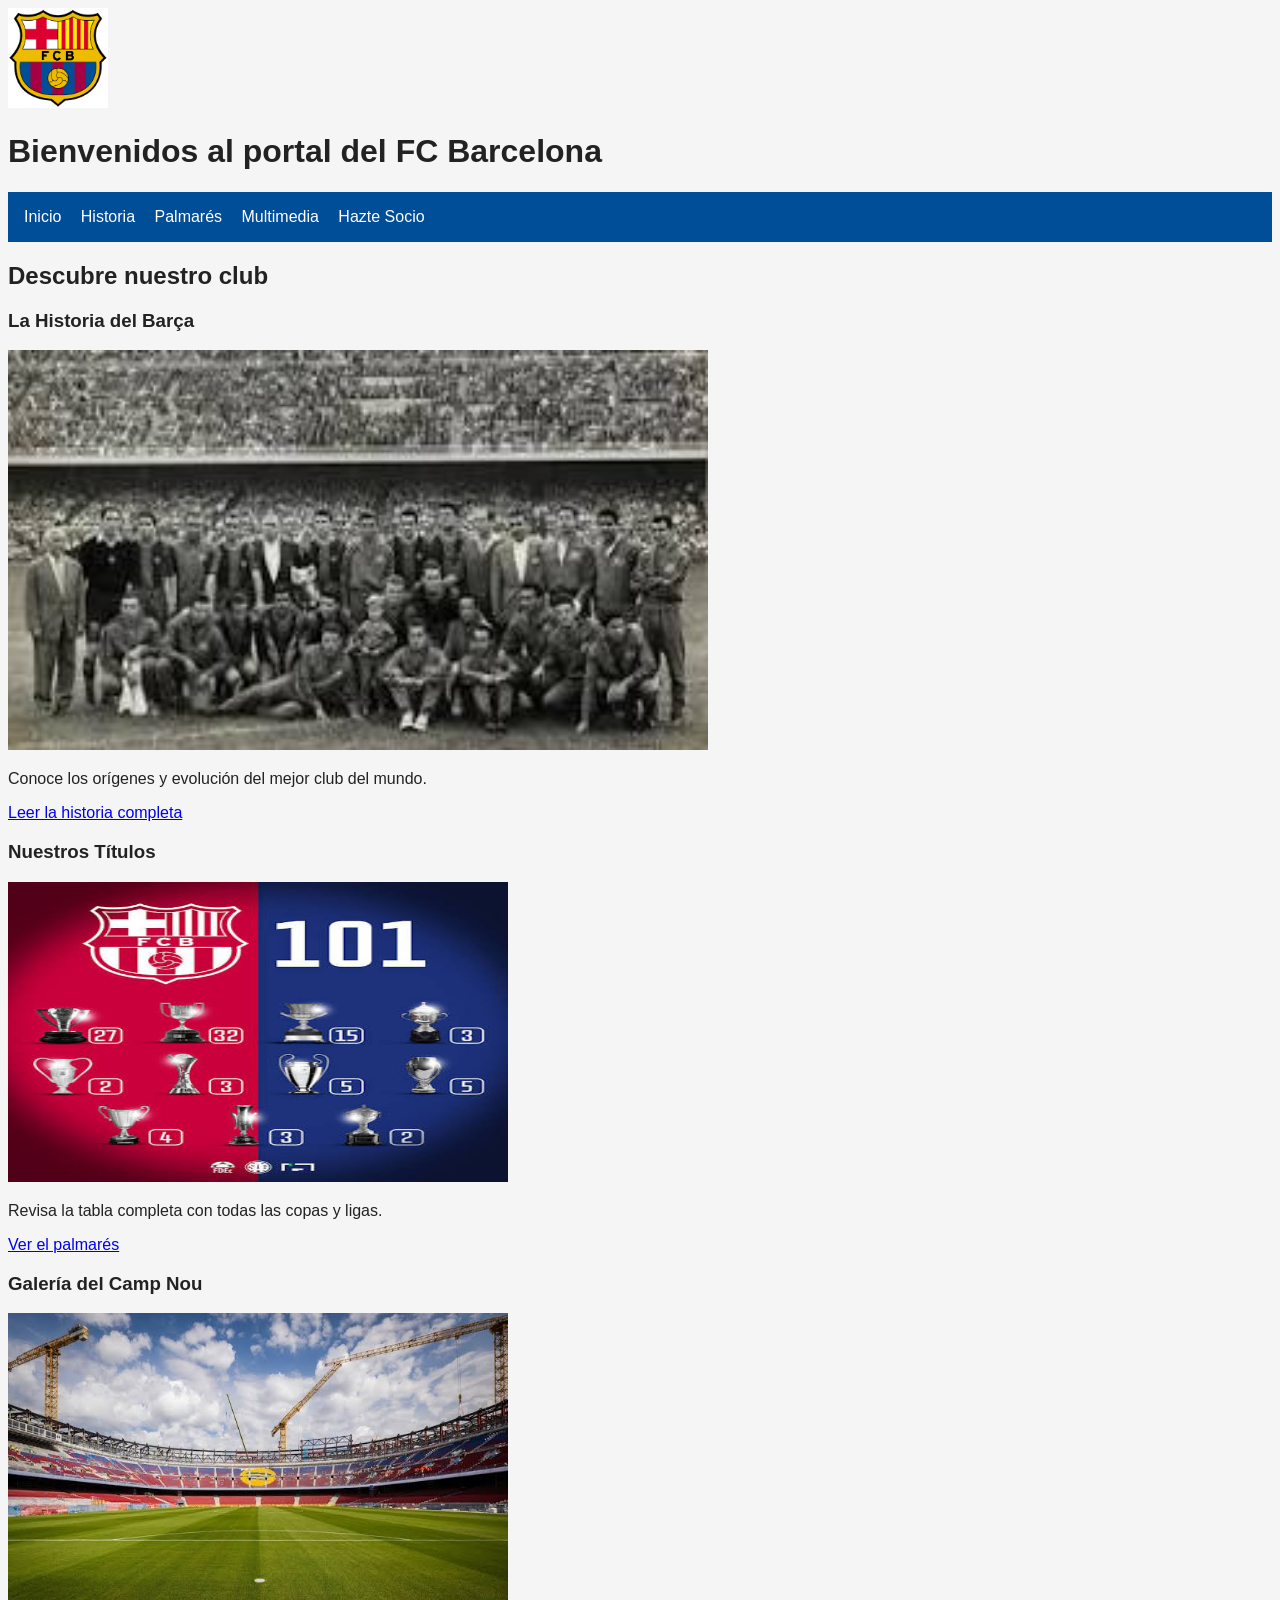
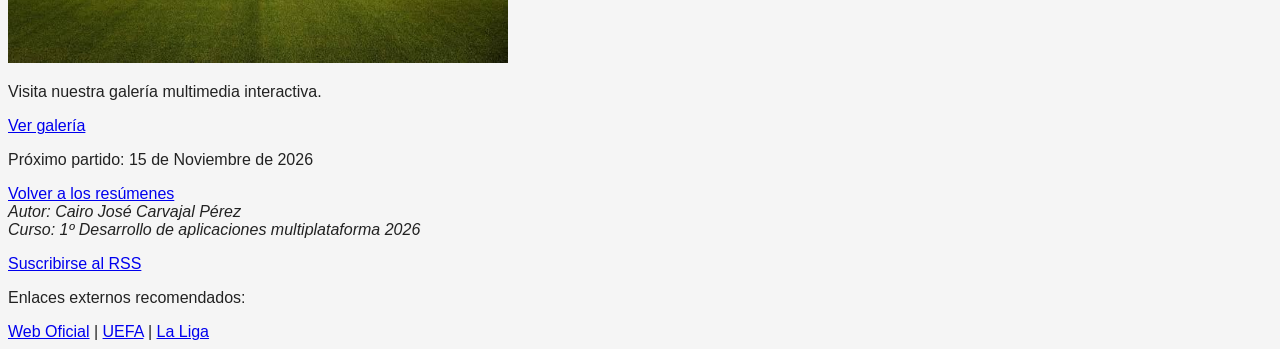
<file: index.html>
<!DOCTYPE html>
<html lang="es">
<head>
    <meta charset="UTF-8">
    <meta name="viewport" content="width=device-width, initial-scale=1.0">
    <title>Inicio - FC Barcelona Fan Web</title>
    <link rel="stylesheet" href="css/estilos.css">
    <link rel="alternate" type="application/rss+xml" title="RSS de FC Barcelona" href="rss.xml">
</head>
<body>
    <header>
        <img src="img/barsalogo.png" alt="Logotipo del FC Barcelona" width="100" height="100">
        <h1>Bienvenidos al portal del FC Barcelona</h1>
    </header>
    <nav>
        <a href="index.html" title="Ir a la página principal">Inicio</a>
        <a href="blog.html" title="Leer la historia del club">Historia</a>
        <a href="tabla.html" title="Ver el palmarés del equipo">Palmarés</a>
        <a href="galeria.html" title="Ver fotos y vídeos">Multimedia</a>
        <a href="formulario.html" title="Hazte socio del club">Hazte Socio</a>
    </nav>
    <main>
        <section id="resumenes">
            <h2>Descubre nuestro club</h2>
            <article>
                <h3>La Historia del Barça</h3>
                <img src="img/fotohistoricadelbarsa.jpg" alt="Foto histórica del Barça" width="700" height="400" loading="lazy">
                <p>Conoce los orígenes y evolución del mejor club del mundo.</p>
                <a href="blog.html" title="Acceder al artículo completo de la historia">Leer la historia completa</a>
            </article>
            <article>
                <h3>Nuestros Títulos</h3>
                <img src="img/trofeos.jpg" alt="Trofeos ganados" width="500" height="300" loading="lazy">
                <p>Revisa la tabla completa con todas las copas y ligas.</p>
                <a href="tabla.html" title="Ver tabla completa de trofeos">Ver el palmarés</a>
            </article>
            <article>
                <h3>Galería del Camp Nou</h3>
                <img src="img/campnou.jpg" alt="Estadio Camp Nou" width="500" height="350" loading="lazy">
                <p>Visita nuestra galería multimedia interactiva.</p>
                <a href="galeria.html" title="Acceder a fotos y vídeos">Ver galería</a>
            </article>
        </section>
        <aside>
            <p>Próximo partido: <time datetime="2026-11-15">15 de Noviembre de 2026</time></p>
            <a href="#resumenes">Volver a los resúmenes</a> <!-- Enlace a id interno -->
        </aside>
    </main>
    <footer>
        <address>
            Autor: Cairo José Carvajal Pérez<br>
            Curso: 1º Desarrollo de aplicaciones multiplataforma 2026<br>
        </address>
        <p><a href="rss.xml" title="Suscribirse al canal RSS">Suscribirse al RSS</a></p>
        <p>Enlaces externos recomendados:</p>
        <a href="https://www.fcbarcelona.es/" title="Web oficial del FC Barcelona">Web Oficial</a> | 
        <a href="https://es.uefa.com/" title="Web oficial de la UEFA">UEFA</a> | 
        <a href="https://www.laliga.com/" title="Web oficial de La Liga">La Liga</a>
    </footer>
</body>
</html>
</file>
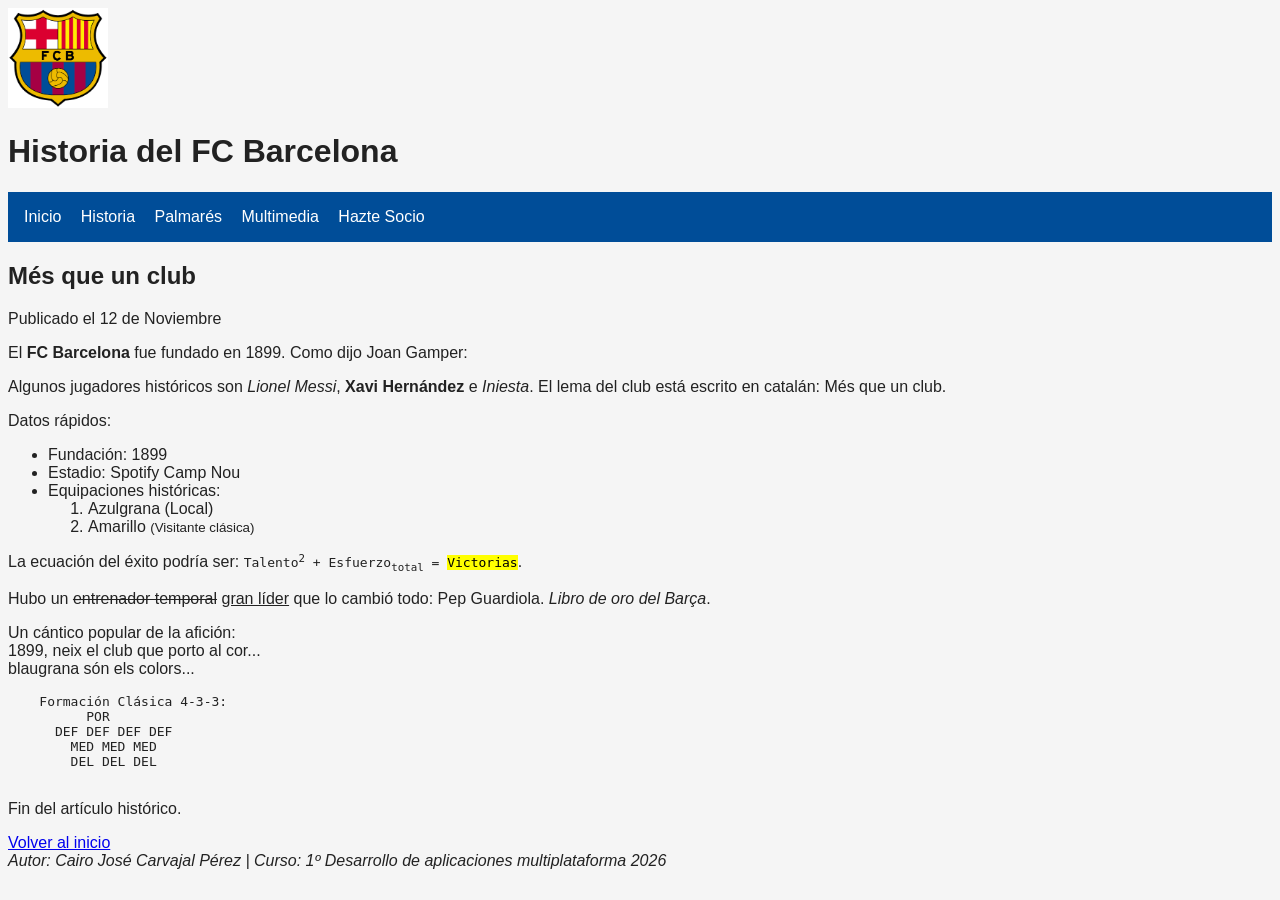
<file: blog.html>
<!DOCTYPE html>
<html lang="es">
<head>
    <meta charset="UTF-8">
    <meta name="viewport" content="width=device-width, initial-scale=1.0">
    <title>Historia - FC Barcelona Fan Web</title>
    <link rel="stylesheet" href="css/estilos.css">
</head>
<body>
    <header>
        <img src="img/barsalogo.png" alt="Logotipo del FC Barcelona" width="100" height="100">
        <h1>Historia del FC Barcelona</h1>
    </header>
    <nav>
        <a href="index.html" title="Ir a la página principal">Inicio</a>
        <a href="blog.html" title="Leer la historia del club">Historia</a>
        <a href="tabla.html" title="Ver el palmarés del equipo">Palmarés</a>
        <a href="galeria.html" title="Ver fotos y vídeos">Multimedia</a>
        <a href="formulario.html" title="Hazte socio del club">Hazte Socio</a>
    </nav>
    <main>
        <article>
            <header>
                <h2>Més que un club</h2>
                <p>Publicado el <time datetime="2026-11-12">12 de Noviembre</time></p>
            </header>
            <section>
                <p>El <strong>FC Barcelona</strong> fue fundado en <time datetime="1899-11-29">1899</time>. Como dijo Joan Gamper:</p>
              
                <p>Algunos jugadores históricos son <em>Lionel Messi</em>, <b>Xavi Hernández</b> e <i>Iniesta</i>. El lema del club está escrito en catalán: <span lang="ca">Més que un club</span>.</p>
                <p>Datos rápidos:</p>
                <ul>
                    <li>Fundación: <time>1899</time></li>
                    <li>Estadio: Spotify Camp Nou</li>
                    <li>Equipaciones históricas:
                        <ol>
                            <li>Azulgrana (Local)</li>
                            <li>Amarillo <small>(Visitante clásica)</small></li>
                        </ol>
                    </li>
                </ul>
                <p>La ecuación del éxito podría ser: <code>Talento<sup>2</sup> + Esfuerzo<sub>total</sub> = <mark>Victorias</mark></code>.</p>
                <p>Hubo un <del>entrenador temporal</del> <ins>gran líder</ins> que lo cambió todo: Pep Guardiola. <cite>Libro de oro del Barça</cite>.</p>
                <p>Un cántico popular de la afición:<br>
                1899, neix el club que porto al cor...<br>
                blaugrana són els colors...</p>
                <pre>
    Formación Clásica 4-3-3:
          POR
      DEF DEF DEF DEF
        MED MED MED
        DEL DEL DEL
                </pre>
            </section>
            <footer>
                <p>Fin del artículo histórico.</p>
                <a href="#top">Volver al inicio</a>
            </footer>
        </article>
    </main>
    <footer>
        <address>Autor: Cairo José Carvajal Pérez | Curso:  1º Desarrollo de aplicaciones multiplataforma 2026</address>
    </footer>
</body>
</html>
</file>
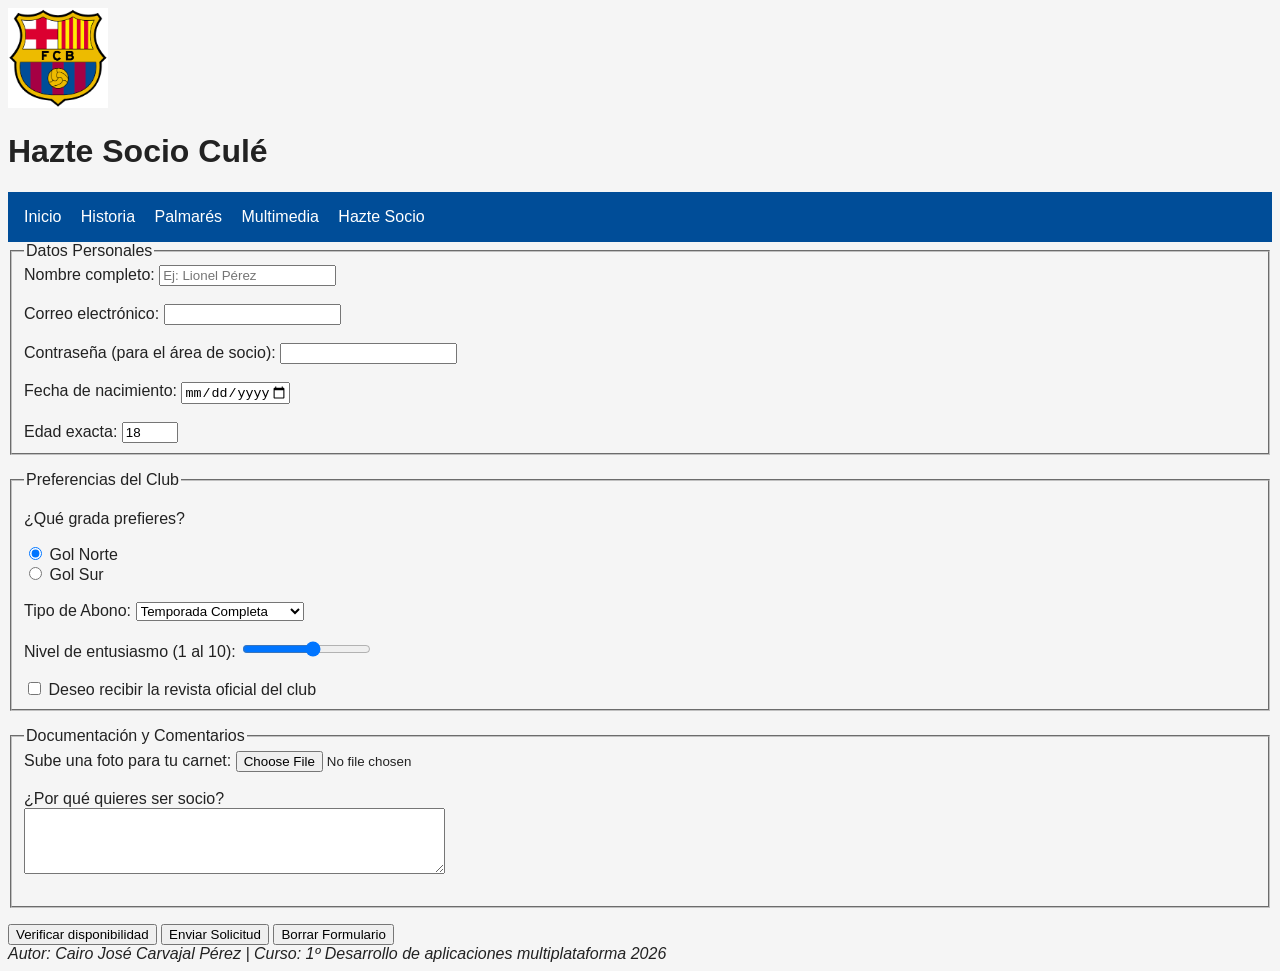
<file: formulario.html>
<!DOCTYPE html>
<html lang="es">
<head>
    <meta charset="UTF-8">
    <meta name="viewport" content="width=device-width, initial-scale=1.0">
    <title>Hazte Socio - FC Barcelona Fan Web</title>
    <link rel="stylesheet" href="css/estilos.css">
</head>
<body>
    <header>
        <img src="img/barsalogo.png" alt="Logotipo del FC Barcelona" width="100" height="100">
        <h1>Hazte Socio Culé</h1>
    </header>
    <nav>
        <a href="index.html" title="Ir a la página principal">Inicio</a>
        <a href="blog.html" title="Leer la historia del club">Historia</a>
        <a href="tabla.html" title="Ver el palmarés del equipo">Palmarés</a>
        <a href="galeria.html" title="Ver fotos y vídeos">Multimedia</a>
        <a href="formulario.html" title="Hazte socio del club">Hazte Socio</a>
    </nav>
    <main>
        <form name="registro" action="#" method="get">
            <fieldset>
                <legend>Datos Personales</legend>
                
                <label for="nombre">Nombre completo:</label>
                <input type="text" id="nombre" name="nombre" placeholder="Ej: Lionel Pérez" required minlength="3" maxlength="50"><br><br>

                <label for="email">Correo electrónico:</label>
                <input type="email" id="email" name="email" required><br><br>

                <label for="pass">Contraseña (para el área de socio):</label>
                <input type="password" id="pass" name="pass" required pattern=".{6,}"><br><br>

                <label for="nacimiento">Fecha de nacimiento:</label>
                <input type="date" id="nacimiento" name="nacimiento" required min="1920-01-01" max="2010-01-01"><br><br>
                
                <label for="edad">Edad exacta:</label>
                <input type="number" id="edad" name="edad" min="16" max="100" step="1" value="18">
            </fieldset>

            <fieldset>
                <legend>Preferencias del Club</legend>

                <p>¿Qué grada prefieres?</p>
                <input type="radio" id="grada-norte" name="grada" value="norte" checked>
                <label for="grada-norte">Gol Norte</label><br>
                <input type="radio" id="grada-sur" name="grada" value="sur">
                <label for="grada-sur">Gol Sur</label><br><br>

                <label for="abono">Tipo de Abono:</label>
                <select id="abono" name="abono">
                    <option value="completo" selected>Temporada Completa</option>
                    <option value="media">Media Temporada</option>
                    <option value="champions">Solo Champions League</option>
                </select><br><br>

                <label for="entusiasmo">Nivel de entusiasmo (1 al 10):</label>
                <input type="range" id="entusiasmo" name="entusiasmo" min="1" max="10"><br><br>

                <input type="checkbox" id="boletin" name="boletin">
                <label for="boletin">Deseo recibir la revista oficial del club</label>
            </fieldset>

            <fieldset>
                <legend>Documentación y Comentarios</legend>

                <label for="foto">Sube una foto para tu carnet:</label>
                <input type="file" id="foto" name="foto" accept="image/png, image/jpeg"><br><br>

                <label for="mensaje">¿Por qué quieres ser socio?</label><br>
                <textarea id="mensaje" name="mensaje" rows="4" cols="50"></textarea><br><br>
            </fieldset>

            <button type="button">Verificar disponibilidad</button>
            <input type="submit" value="Enviar Solicitud">
            <input type="reset" value="Borrar Formulario">
        </form>
    </main>
    <footer>
        <address>Autor: Cairo José Carvajal Pérez | Curso: 1º Desarrollo de aplicaciones multiplataforma 2026</address>
    </footer>
</body>
</html>
</file>
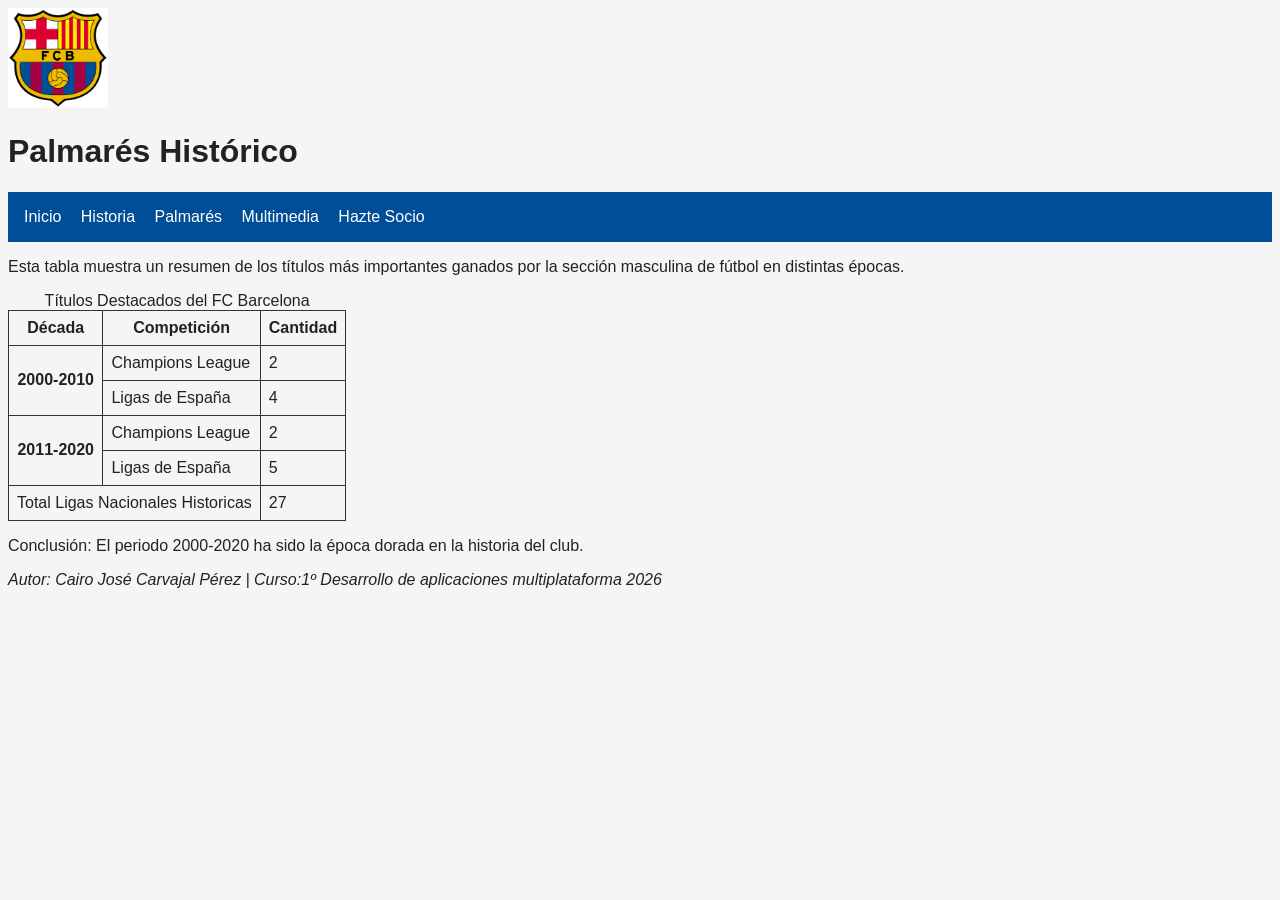
<file: tabla.html>
<!DOCTYPE html>
<html lang="es">
<head>
    <meta charset="UTF-8">
    <meta name="viewport" content="width=device-width, initial-scale=1.0">
    <title>Palmarés - FC Barcelona Fan Web</title>
    <link rel="stylesheet" href="css/estilos.css">
</head>
<body>
    <header>
        <img src="img/barsalogo.png" alt="Logotipo del FC Barcelona" width="100" height="100">
        <h1>Palmarés Histórico</h1>
    </header>
    <nav>
        <a href="index.html" title="Ir a la página principal">Inicio</a>
        <a href="blog.html" title="Leer la historia del club">Historia</a>
        <a href="tabla.html" title="Ver el palmarés del equipo">Palmarés</a>
        <a href="galeria.html" title="Ver fotos y vídeos">Multimedia</a>
        <a href="formulario.html" title="Hazte socio del club">Hazte Socio</a>
    </nav>
    <main>
        <p>Esta tabla muestra un resumen de los títulos más importantes ganados por la sección masculina de fútbol en distintas épocas.</p>
        <table>
            <caption>Títulos Destacados del FC Barcelona</caption>
            <thead>
                <tr>
                    <th scope="col">Década</th>
                    <th scope="col">Competición</th>
                    <th scope="col">Cantidad</th>
                </tr>
            </thead>
            <tbody>
                <tr>
                    <th scope="row" rowspan="2">2000-2010</th>
                    <td>Champions League</td>
                    <td>2</td>
                </tr>
                <tr>
                    <td>Ligas de España</td>
                    <td>4</td>
                </tr>
                <tr>
                    <th scope="row" rowspan="2">2011-2020</th>
                    <td>Champions League</td>
                    <td>2</td>
                </tr>
                <tr>
                    <td>Ligas de España</td>
                    <td>5</td>
                </tr>
            </tbody>
            <tfoot>
                <tr>
                    <td colspan="2">Total Ligas Nacionales Historicas</td>
                    <td>27</td>
                </tr>
            </tfoot>
        </table>
        <p>Conclusión: El periodo 2000-2020 ha sido la época dorada en la historia del club.</p>
    </main>
    <footer>
        <address>Autor: Cairo José Carvajal Pérez | Curso:1º Desarrollo de aplicaciones multiplataforma 2026</address>
    </footer>
</body>
</html>
</file>
<file: css/estilos.css>
body {
  font-family: Arial, sans-serif;
  color: #222;
  background-color: #f5f5f5;
}
nav {
  background-color: #004d98; /* Azul Barça */
  padding: 1rem;
}
nav a {
  color: #ffffff;
  margin-right: 15px;
  text-decoration: none;
}
img, video, iframe {
  max-width: 100%;
}
table {
  border-collapse: collapse;
}
th, td {
  padding: 0.5rem;
  border: 1px solid #333;
}
fieldset {
  margin-bottom: 1rem;
}
</file>
